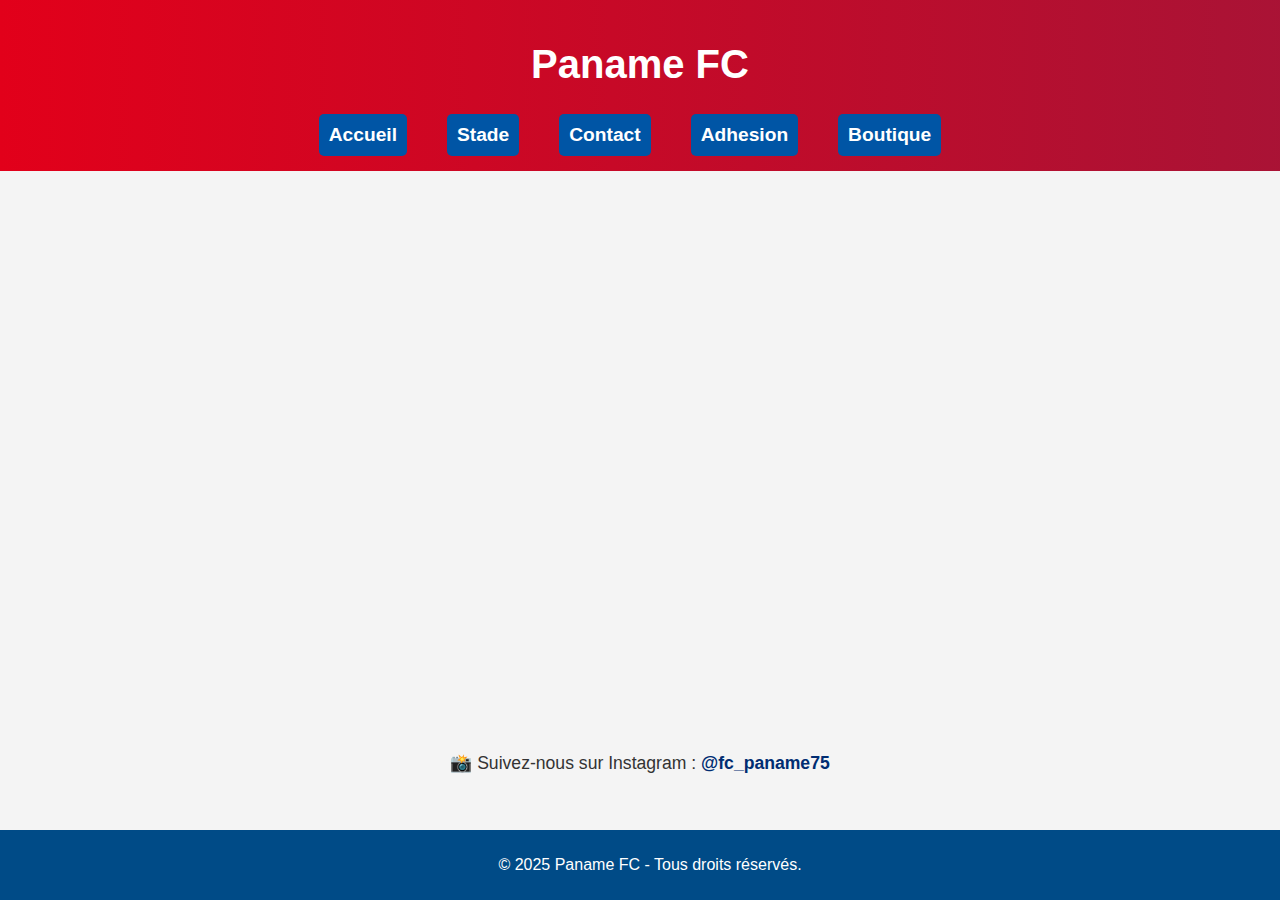
<file: index.html>
<!DOCTYPE html>
<html lang="fr">
<head>
  <meta charset="UTF-8">
  <title>Paname FC</title>
  <link rel="stylesheet" href="style.css"> <!-- Lien vers le fichier CSS -->
</head>
<body>
  <header>
    <h1>Paname FC</h1>
    <nav>
      <ul>
        <li><a href="index.html">Accueil</a></li>
        <li><a href="stade.html">Stade</a></li>
        <li><a href="contact.html">Contact</a></li>
	<li><a href="adhesion.html">Adhesion</a></li>
        <li><a href="boutique.html">Boutique</a></li>
      </ul>
    </nav>
  </header>

  <section id="accueil" style="text-align: center; padding: 60px 20px;">
  <h2>Bienvenue !</h2>
  <p>Ceci est le site officiel du Paname Football Club. Ce petit club créé en 2025 est un club qui aspire a en devenir un grand. Alors qu'attendez vous pour rejoindre l'aventure remplissez le formulaire dans l'onglet adhésion !</p>

  <!-- Image bien centrée avec un petit style -->
  <img src="logo.png" alt="Logo de Paname FC" style="max-width: 300px; width: 100%; margin-top: 20px; border-radius: 10px;">
<img src="terrain.jpg" alt="Equipe du Paname FC" style="max-width: 300px; width: 100%; margin-top: 20px; border-radius: 10px;">

</section>
<div class="insta-link">
  📸 Suivez-nous sur Instagram :
  <a href="https://www.instagram.com/fc_paname75" target="_blank">@fc_paname75</a>
</div>
  </a>
</section>
    
   <footer>
    <p>&copy; 2025 Paname FC - Tous droits réservés.</p>
  </footer>
</body>
</html>
</file>
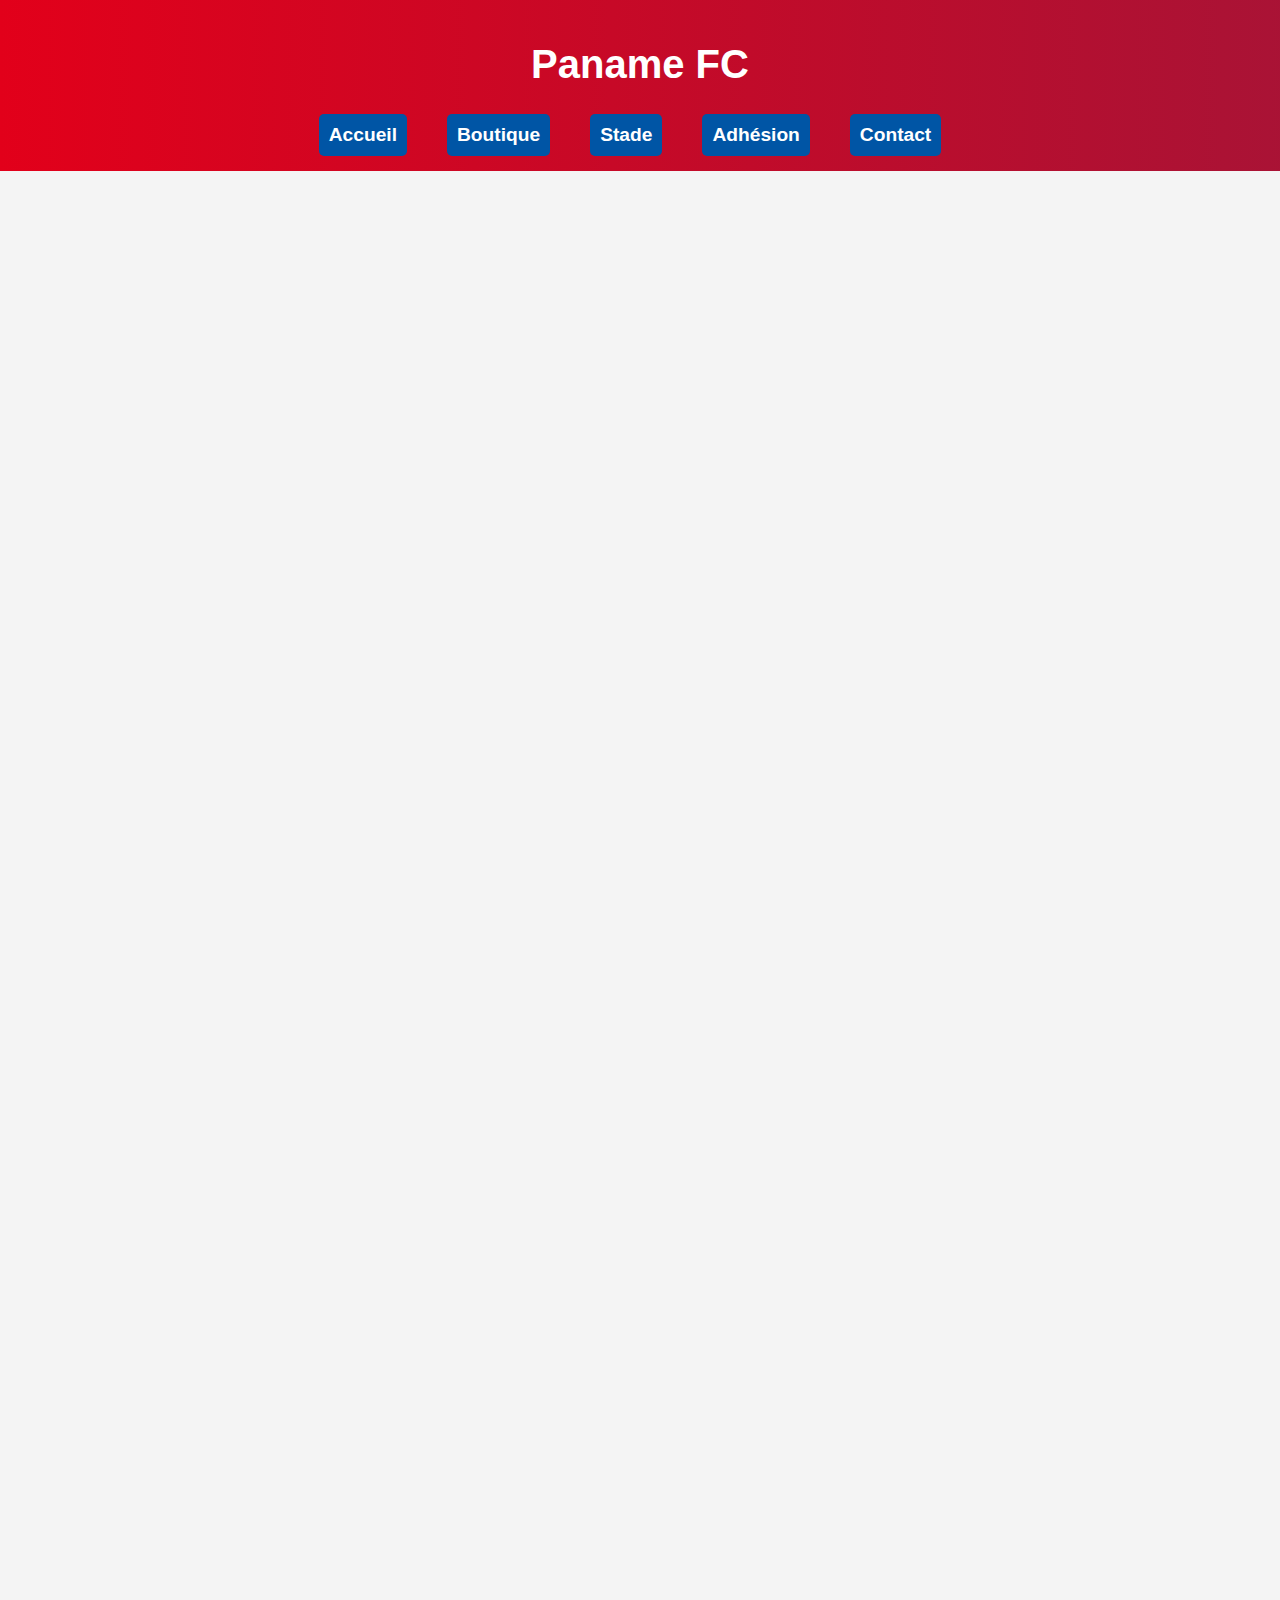
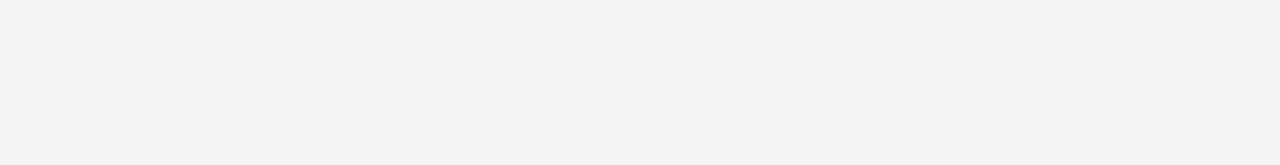
<file: adhesion.html>
<!DOCTYPE html>
<html lang="fr">
<head>
  <meta charset="UTF-8">
  <title>Adhésion - Paname FC</title>
  <link rel="stylesheet" href="style.css">
</head>
<body>
  <header>
    <h1>Paname FC</h1>
    <nav>
      <ul>
        <li><a href="index.html">Accueil</a></li>
        <li><a href="boutique.html">Boutique</a></li>
        <li><a href="stade.html">Stade</a></li>
        <li><a href="adhesion.html">Adhésion</a></li>
        <li><a href="contact.html">Contact</a></li>
      </ul>
    </nav>
  </header>

  <section id="adhesion">
    <h2>Adhérer au Paname FC</h2>
    <div style="display: flex; gap: 20px; flex-wrap: wrap;">
      <img src="jeunes.jpg" alt="Jeunes joueurs" style="width: 45%; border-radius: 20px;">
      <img src="contract.jpg" alt="Contrat d'adhésion" style="width: 45%; border-radius: 20px;">
<p>Le campus du Paname FC permettant d'accueillir des nouveaux joueurs de tout âges ici son adresse pour les entrainements : 100 rue du Grand Paris, 78300 Poissy.</p>
 <img src="campus.jpg" alt="Stade du Paname FC" width="500">

    </div>

    <p>Remplis ce formulaire pour rejoindre la famille Paname FC :</p>

    <!-- FORMULAIRE AVEC FORM SUBMIT -->
    <form action="https://formsubmit.co/panamefc75@gmail.com" method="POST" style="margin-top: 20px;">
      <input type="hidden" name="_captcha" value="false">
      <input type="hidden" name="_next" value="https://panamefc.github.io/merci.html">
      <label for="nom">Nom :</label><br>
      <input type="text" id="nom" name="nom" required><br><br>

      <label for="prenom">Prénom :</label><br>
      <input type="text" id="prenom" name="prenom" required><br><br>

      <label for="age">Âge :</label><br>
      <input type="number" id="age" name="age" min="5" max="99"><br><br>

      <label for="email">Email :</label><br>
      <input type="email" id="email" name="email" required><br><br>

      <label for="categorie">Catégorie :</label><br>
      <select id="categorie" name="categorie">
        <option>U9</option>
        <option>U11</option>
        <option>U13</option>
        <option>U15</option>
        <option>U18</option>
        <option>Seniors</option>
      </select><br><br>

      <input type="submit" value="Envoyer" style="background-color: #002D72; color: white; padding: 10px 20px; border: none; border-radius: 5px;">
    </form>

    <h3 style="margin-top: 40px;">📅 Horaires des entraînements</h3>
    <ul>
      <li><strong>U9 / U11 :</strong> Mercredi 14h - 16h</li>
      <li><strong>U13 / U15 :</strong> Mardi et Jeudi 17h30 - 19h</li>
      <li><strong>U18 :</strong> Lundi, Mercredi, Vendredi 18h - 19h30</li>
      <li><strong>Seniors :</strong> Mardi et Vendredi 20h - 22h</li>
    </ul>
  </section>
</body>
</html>
</file>
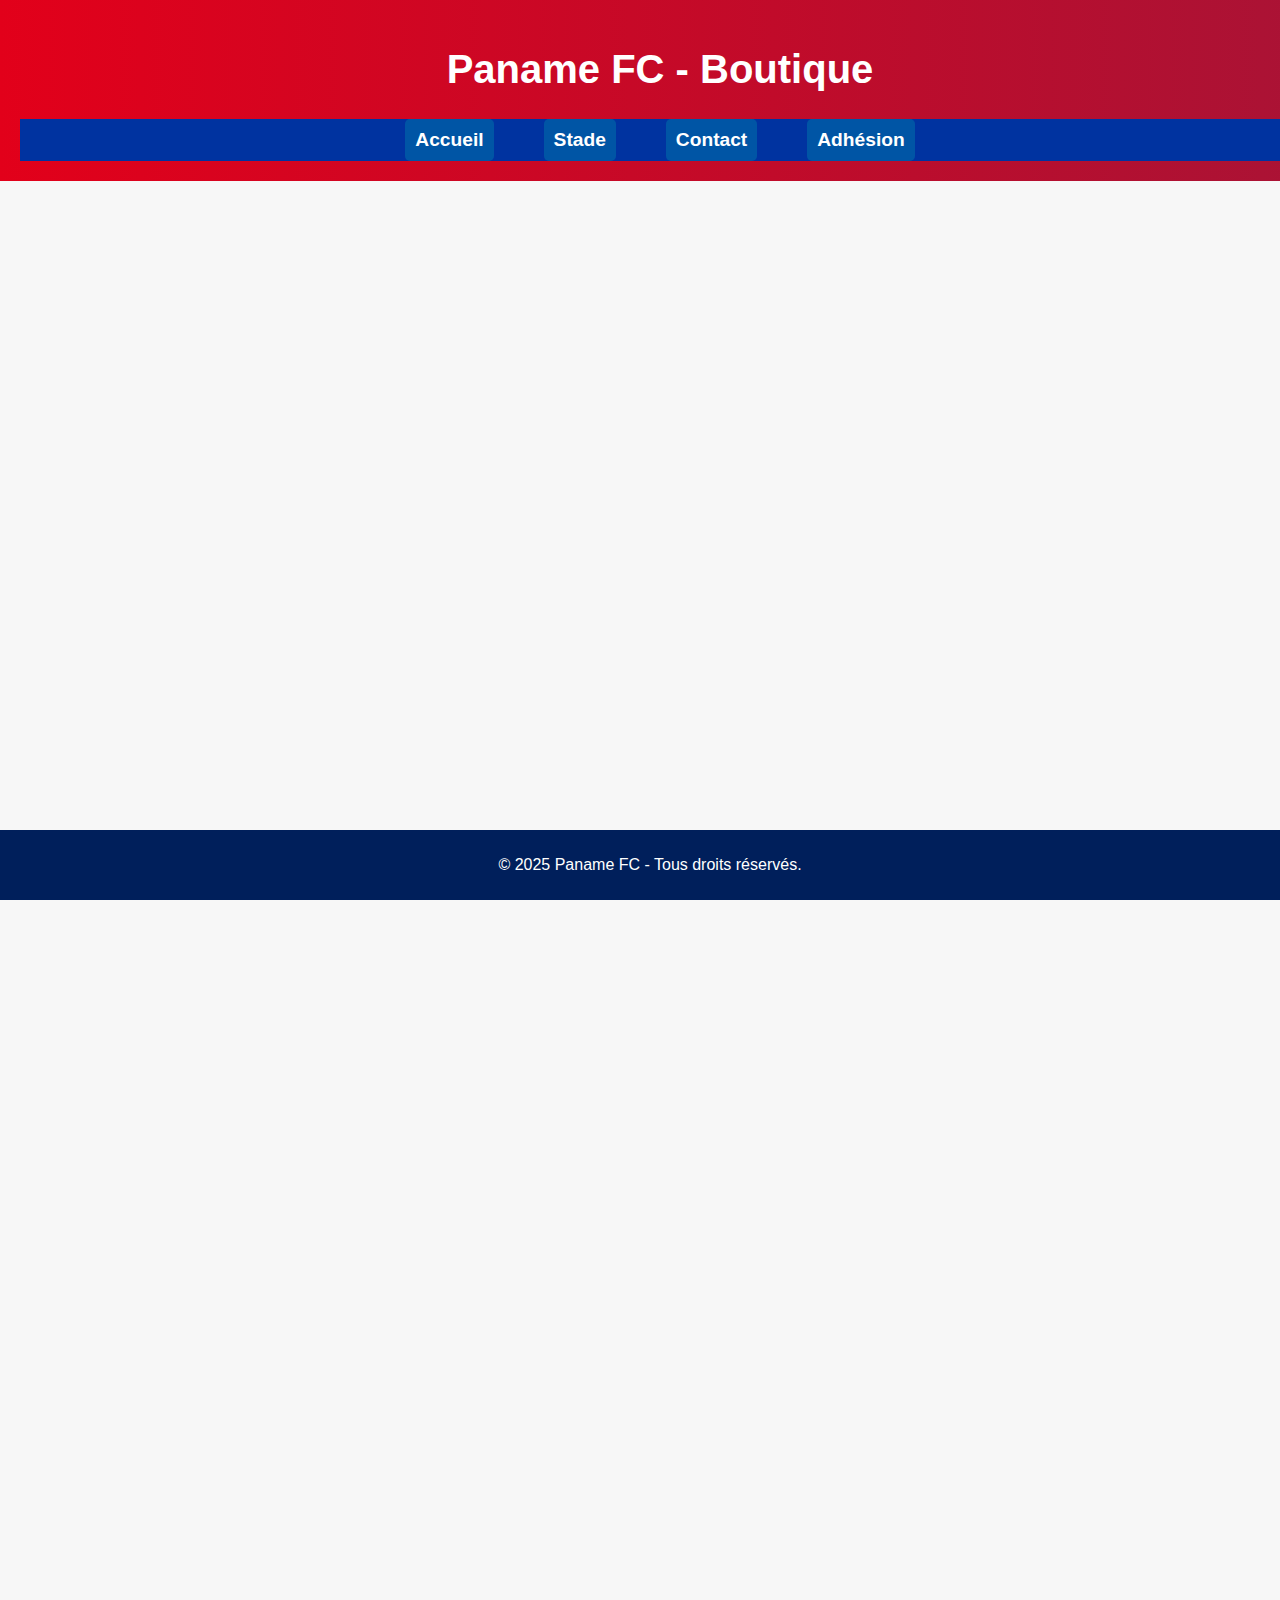
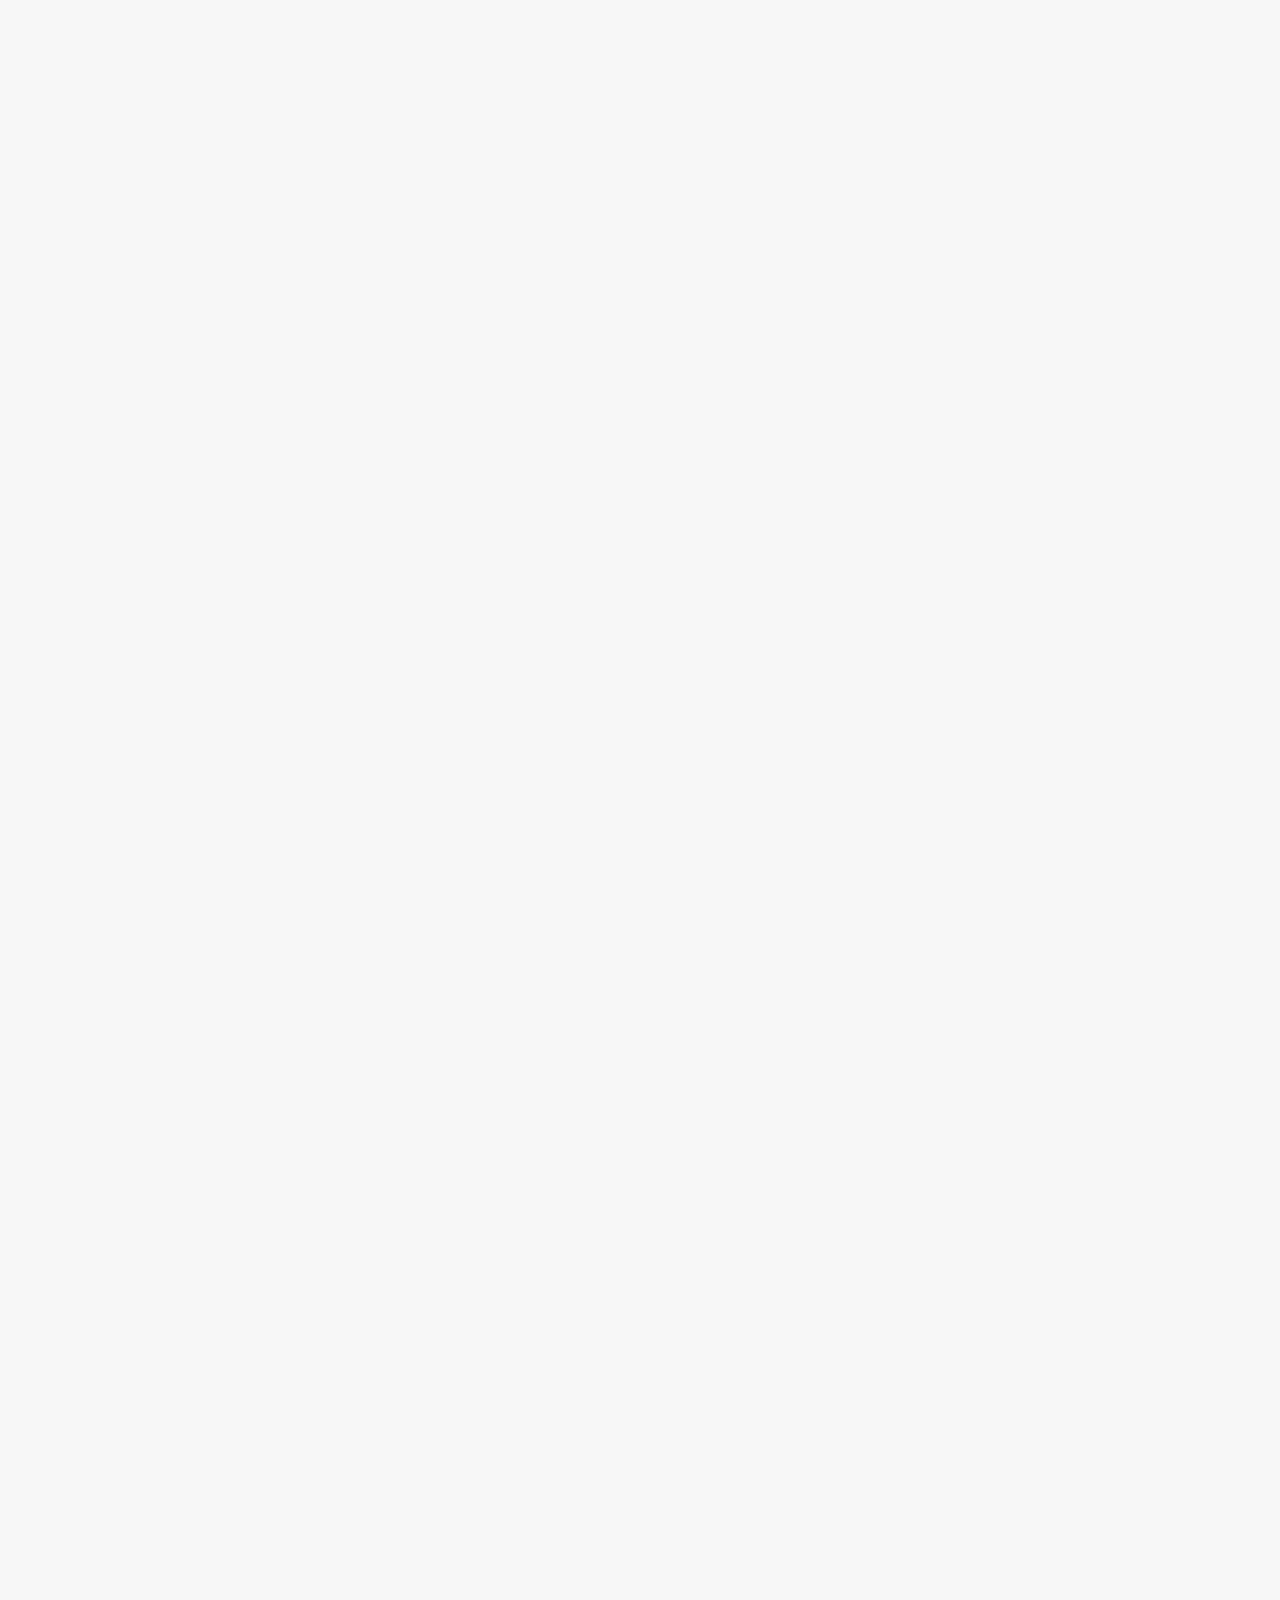
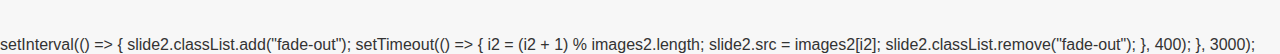
<file: boutique.html>
<!DOCTYPE html>
<html lang="fr">
<head>
  <meta charset="UTF-8">
  <title>Boutique - Paname FC</title>
  <link rel="stylesheet" href="style.css">
  <style>
    body {
      font-family: Arial, sans-serif;
      background-color: #f7f7f7;
      margin: 0;
      padding: 0;
    }

    header {
      background-color: #001F5B;
      color: white;
      padding: 20px;
      text-align: center;
    }

    nav ul {
      list-style: none;
      padding: 0;
      display: flex;
      justify-content: center;
      background-color: #0033A0;
      margin: 0;
    }

    nav ul li {
      margin: 0 15px;
    }

    nav ul li a {
      color: white;
      text-decoration: none;
      padding: 10px;
      display: block;
    }

    nav ul li a:hover {
      background-color: #D2042D;
      border-radius: 5px;
    }

    section {
      padding: 60px 20px 40px;
      max-width: 800px;
      margin: auto;
    }

    h2 {
      color: #001F5B;
      margin-bottom: 20px;
    }

    .carousel {
      position: relative;
      width: 100%;
      max-width: 400px;
      margin: 0 auto 20px;
    }

    .carousel img {
      width: 100%;
      height: auto;
      border-radius: 12px;
      transition: opacity 0.4s ease;
      opacity: 1;
    }

    .carousel img.fade-out {
      opacity: 0;
    }

    .maillot {
      margin-bottom: 60px;
      background-color: white;
      padding: 30px;
      border-radius: 12px;
      box-shadow: 0 4px 12px rgba(0, 0, 0, 0.1);
    }

    footer {
      background-color: #001F5B;
      color: white;
      text-align: center;
      padding: 10px;
      margin-top: 60px;
    }
  </style>
</head>
<body>

  <header>
    <h1>Paname FC - Boutique</h1>
    <nav>
      <ul>
        <li><a href="index.html">Accueil</a></li>
        <li><a href="stade.html">Stade</a></li>
        <li><a href="contact.html">Contact</a></li>
        <li><a href="adhesion.html">Adhésion</a></li>
      </ul>
    </nav>
  </header>

  <section id="boutique">
    
    <div class="maillot">
      <h2>Maillot Extérieur Officiel</h2>
      <div class="carousel">
        <img src="maillot.jpg" id="slide1" alt="Maillot extérieur">
      </div>
      <p><strong>Prix :</strong> 49,99€</p>
      <p><strong>Tailles :</strong> S, M, L, XL</p>
      <p><strong>Description :</strong> Design élégant, tissu respirant, parfait pour les matchs à l'extérieur.</p>
    </div>

    <div class="maillot">
      <h2>Maillot Domicile Officiel</h2>
      <div class="carousel">
        <img src="maillot4.jpg" id="slide2" alt="Maillot domicile">
      </div>
      <p><strong>Prix :</strong> 49,99€</p>
      <p><strong>Tailles :</strong> S, M, L, XL</p>
      <p><strong>Description :</strong> Bleu Paname, rouge vibrant – l’âme du club à domicile.</p>
    </div>

    <div class="maillot">
      <h2>Bonnet d'entraînement Officiel</h2>
      <div class="carousel">
        <img src="bonnet1.jpg" id="slide3" alt="Bonnet d'entraînement">
      </div>
      <p><strong>Prix :</strong> 9,99€</p>
      <p><strong>Tailles :</strong> Unique</p>
      <p><strong>Description :</strong> Bonnet chaud et stylé pour les entraînements hivernaux.</p>
    </div>

    <div class="maillot">
      <h2>Sweat d'entraînement Officiel</h2>
      <div class="carousel">
        <img src="sweat1.jpg" id="slide4" alt="Sweat d'entraînement">
      </div>
      <p><strong>Prix :</strong> 29,99€</p>
      <p><strong>Tailles :</strong> S, M, L </p>
      <p><strong>Description :</strong> Sweat d'entraînement du club parfait pour les séances plus froides et les sorties à l'extérieur.</p>
    </div>

  </section>

  <footer>
    <p>&copy; 2025 Paname FC - Tous droits réservés.</p>
  </footer>

  <script>
    // Carrousel maillot extérieur
    const images1 = ["maillot.jpg", "maillot2.jpg", "maillot3.jpg"];
    let i1 = 0;
    const slide1 = document.getElementById("slide1");

    setInterval(() => {
      slide1.classList.add("fade-out");
      setTimeout(() => {
        i1 = (i1 + 1) % images1.length;
        slide1.src = images1[i1];
        slide1.classList.remove("fade-out");
      }, 400);
    }, 3000);

    // Carrousel maillot domicile
    const images2 = ["maillot4.jpg", "maillot5.jpg", "maillot6.jpg"];
    let i2 = 0;
    const slide2 = document.getElementById("slide2");

    setInterval(() => {
      slide2.classList.add("fade-out");
      setTimeout(() => {
        i2 = (i2 + 1) % images2.length;
        slide2.src = images2[i2];
        slide2.classList.remove("fade-out");
      }, 400);
    }, 3000);

    // Carrousel bonnet
    const images3 = ["bonnet1.jpg", "bonnet2.jpg"];
    let i3 = 0;
    const slide3 = document.getElementById("slide3");

    setInterval(() => {
      slide3.classList.add("fade-out");
      setTimeout(() => {
        i3 = (i3 + 1) % images3.length;
        slide3.src = images3[i3];
        slide3.classList.remove("fade-out");
      }, 400);
    }, 3000);

    // Carrousel sweat
    const images4 = ["sweat1.jpg", "sweat2.jpg"];
    let i4 = 0;
    const slide4 = document.getElementById("slide4");

    setInterval(() => {
      slide4.classList.add("fade-out");
      setTimeout(() => {
        i4 = (i4 + 1) % images4.length;
        slide4.src = images4[i4];
        slide4.classList.remove("fade-out");
      }, 400);
    }, 3000);
  </script>
</body>
</html>

    setInterval(() => {
      slide2.classList.add("fade-out");
      setTimeout(() => {
        i2 = (i2 + 1) % images2.length;
        slide2.src = images2[i2];
        slide2.classList.remove("fade-out");
      }, 400);
    }, 3000);
  </script>
</body>
</html>
</file>
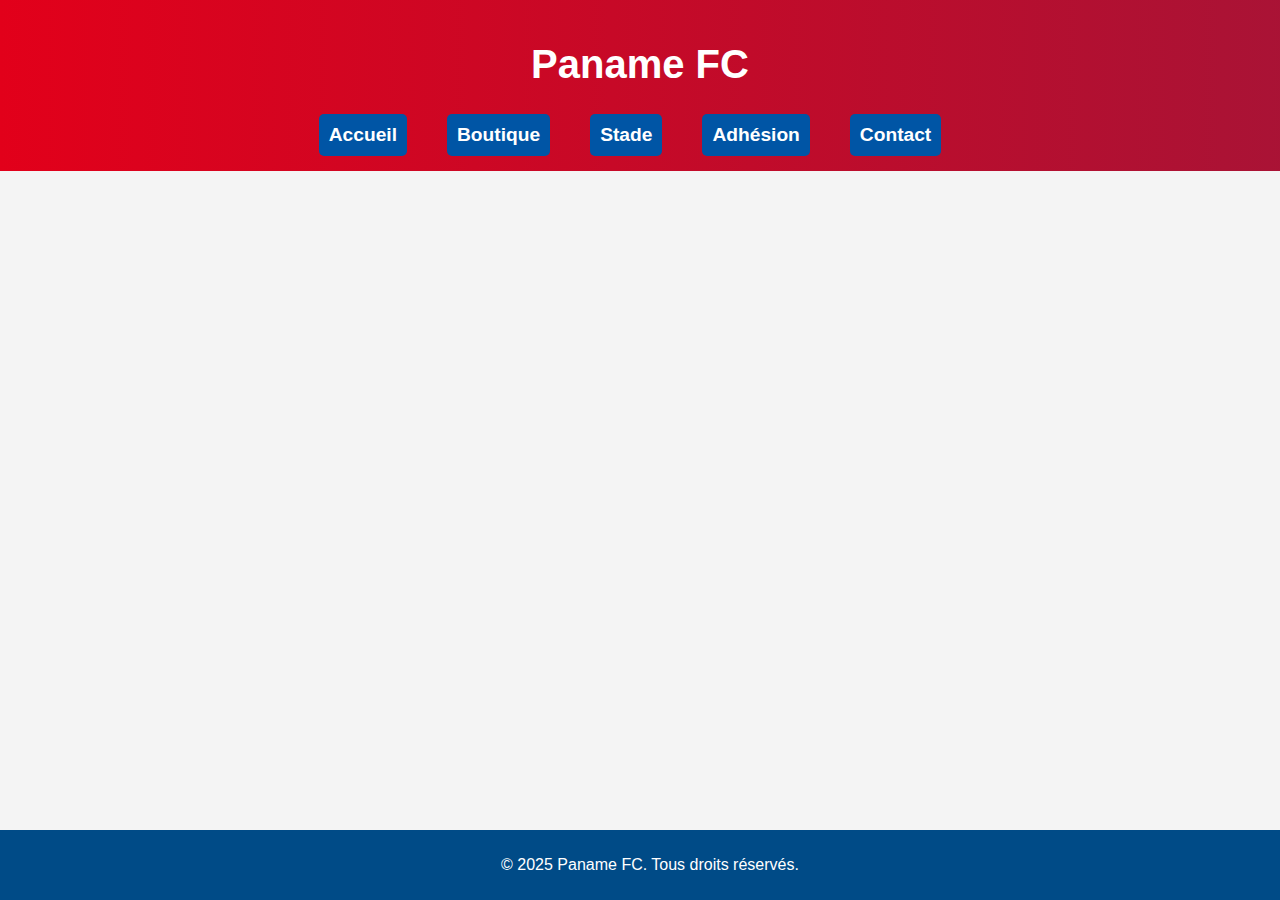
<file: contact.html>
<!DOCTYPE html>
<html lang="fr">
<head>
  <meta charset="UTF-8">
  <title>Contact - Paname FC</title>
  <link rel="stylesheet" href="style.css">
</head>
<body>
<header>
  <h1>Paname FC</h1>
  <nav>
    <ul>
      <li><a href="index.html">Accueil</a></li>
      <li><a href="boutique.html">Boutique</a></li>
      <li><a href="stade.html">Stade</a></li>
      <li><a href="adhesion.html">Adhésion</a></li>
      <li><a href="contact.html">Contact</a></li>
    </ul>
  </nav>
</header>

  <section id="contact">
    <h2>Contact</h2>
    <p>Le Paname FC recrute ! Tu peux nous contacter pour toute information concernant l’équipe, les matchs ou les entraînements.</p>
    <p>📧 Email : panamefc75@gmail.com</p>
<p>Telephone au : 06 64 47 54 15</p>
    <p>📍 Adresse du stade officiel: 24 Rue du Commandant Guilbaud, 75016 Paris</p>
<p>📍 Adresse du centre de formation : 100 rue du Grand Paris, 78300 Poissy</p>
    <img src="vestiaire.jpg" alt="Vestiaire du club">
  </section>

  <footer>
    <p>&copy; 2025 Paname FC. Tous droits réservés.</p>
  </footer>
</body>
</html>
</file>
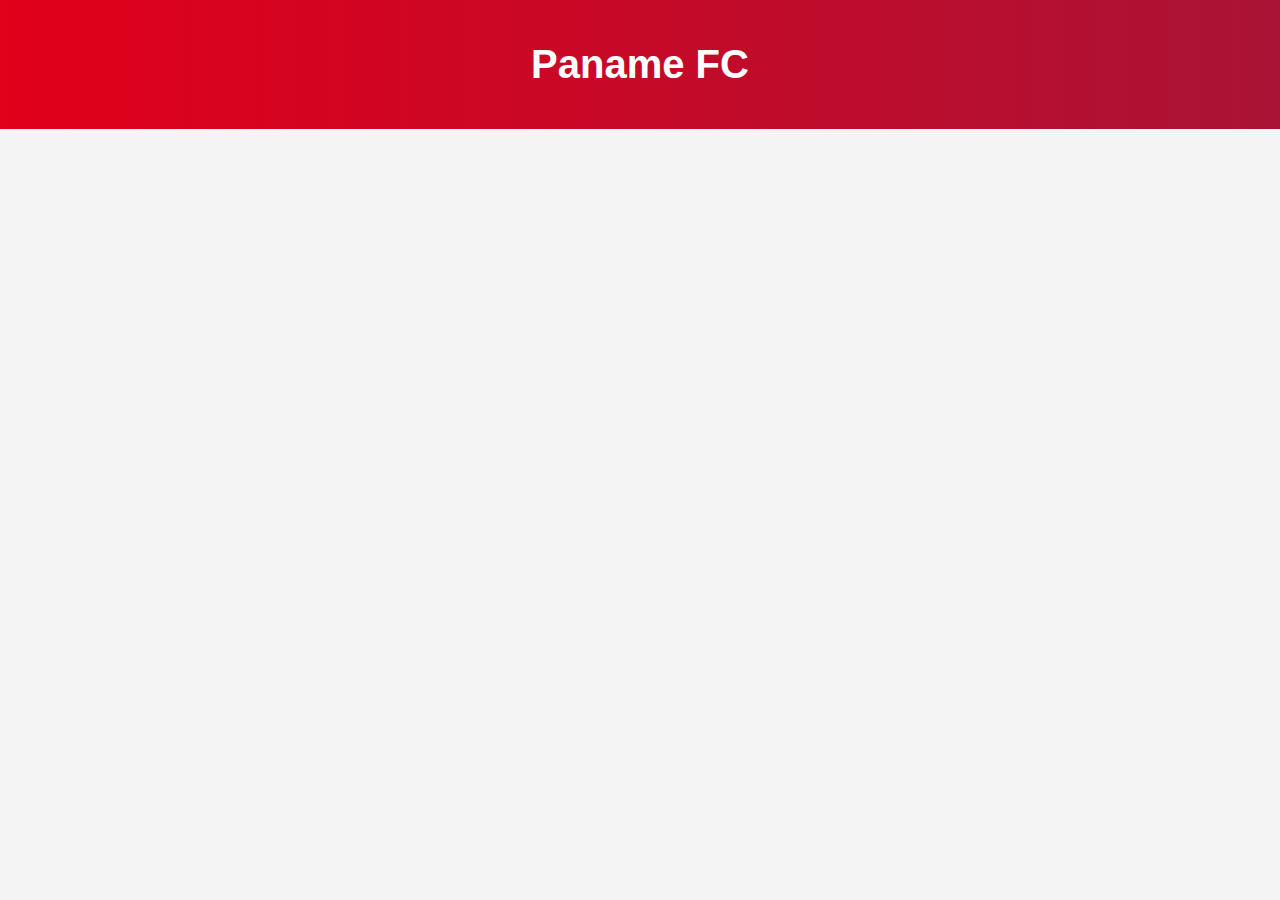
<file: merci.html>
<!DOCTYPE html>
<html lang="fr">
<head>
  <meta charset="UTF-8">
  <title>Merci !</title>
  <link rel="stylesheet" href="style.css">
</head>
<body>
  <header>
    <h1>Paname FC</h1>
  </header>

  <section style="text-align: center; margin-top: 100px;">
    <h2>Merci pour votre inscription !</h2>
    <p>Nous vous répondrons rapidement à l’adresse fournie.</p>
    <a href="index.html" style="display: inline-block; margin-top: 20px; background-color: #002D72; color: white; padding: 10px 20px; border-radius: 5px; text-decoration: none;">Retour à l'accueil</a>
  </section>
</body>
</html>
</file>
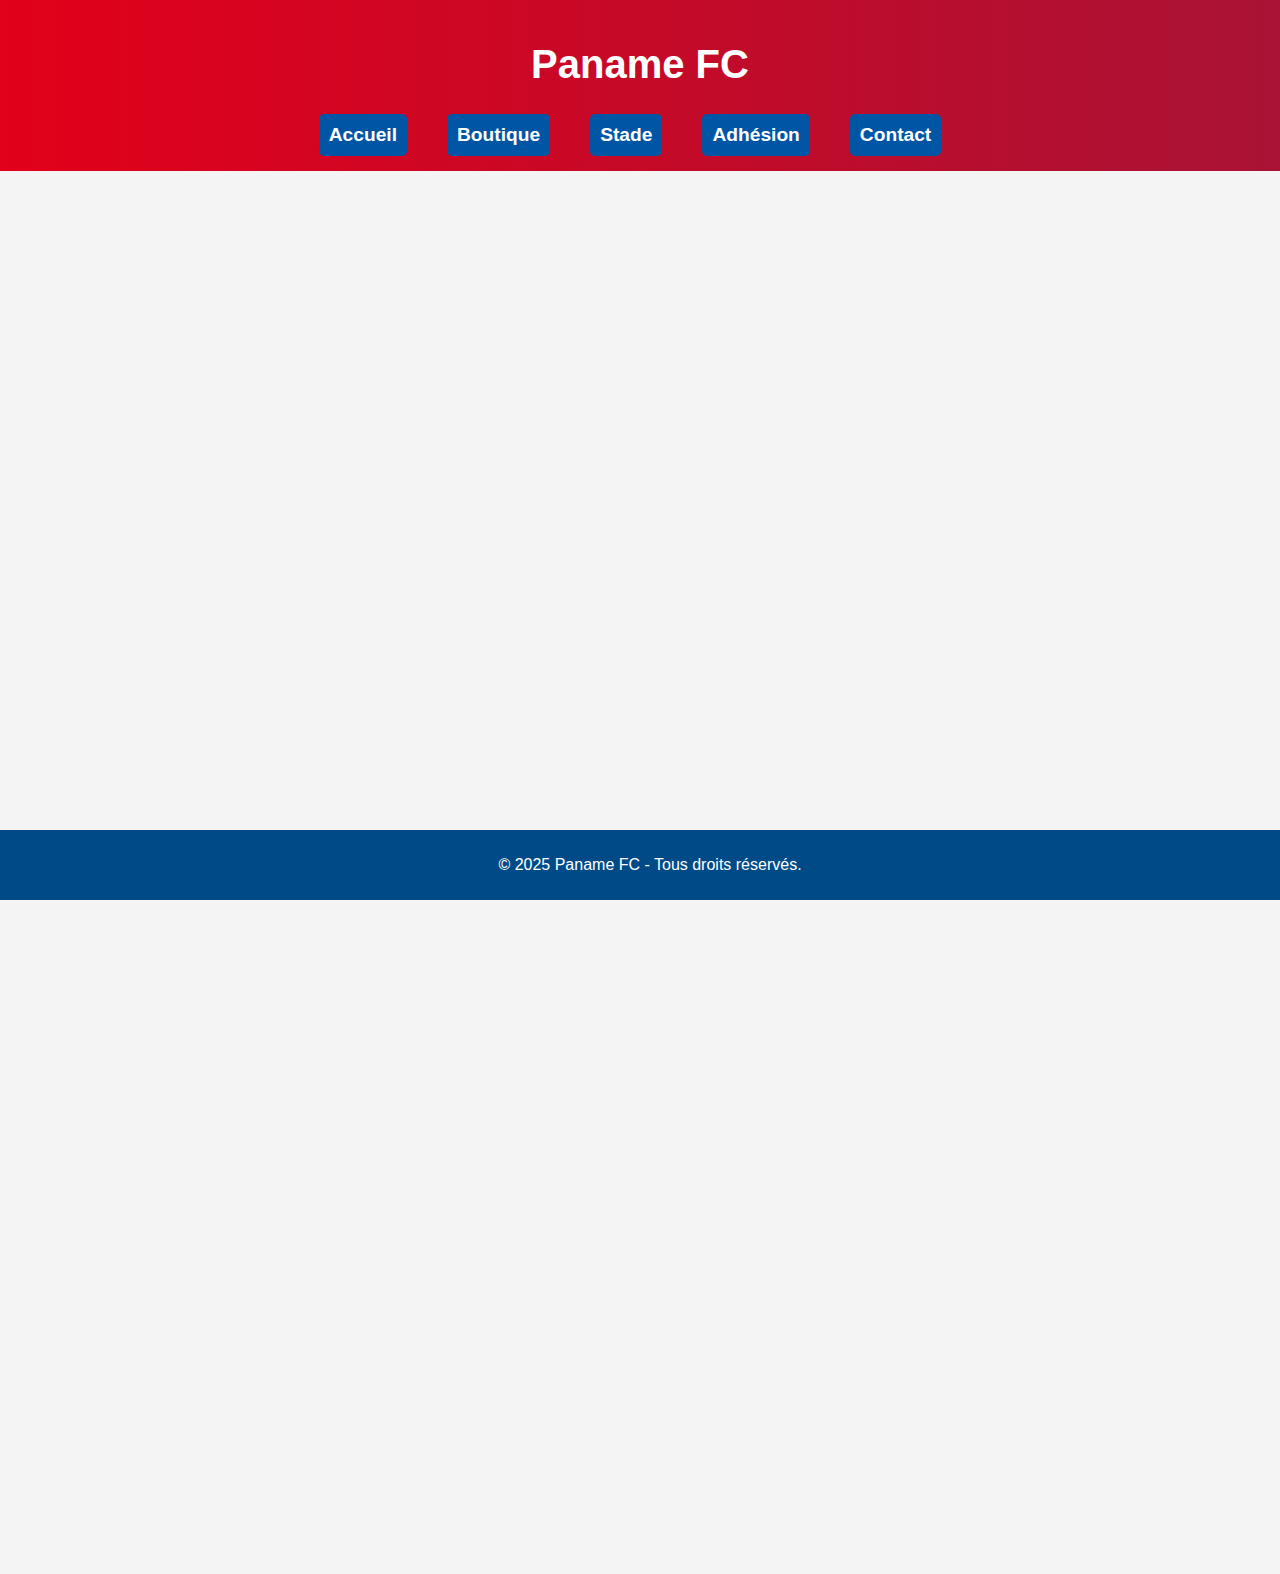
<file: stade.html>
<!DOCTYPE html>
<html lang="fr">
<head>
  <meta charset="UTF-8">
  <title>Stade - Paname FC</title>
  <link rel="stylesheet" href="style.css">
</head>
<body>
<header>
  <h1>Paname FC</h1>
  <nav>
    <ul>
      <li><a href="index.html">Accueil</a></li>
      <li><a href="boutique.html">Boutique</a></li>
      <li><a href="stade.html">Stade</a></li>
      <li><a href="adhesion.html">Adhésion</a></li>
      <li><a href="contact.html">Contact</a></li>
    </ul>
  </nav>
</header>

  <section id="stade">
    <h2>Notre Stade</h2>
    <p>Voici le stade officiel du Paname FC, où se jouent tous nos matchs à domicile. Un lieu mythique pour tous les passionnés du club. D'une capacité de 48000 places il permet d'accueillir de nombreux supporters du club.</p>
    
    <img src="stade.jpg" alt="Stade du Paname FC" width="500">
<img src="collectif.jpg" alt="Supporters du Paname FC" width="500">
<p>Juste ci dessous les ultras du Paname le CUP Collectif Ultra Panamiens une organisation de plus de 15000 supporters ultra du club toujours présents dans le gros rendez-vous.</p>
<img src="ultra.jpg" alt="Supporters du Paname FC" width="500">
  </section>

  <footer>
    <p>&copy; 2025 Paname FC - Tous droits réservés.</p>
  </footer>
</body>
</html>
</file>
<file: style.css>
body {
  margin: 0;
  font-family: Arial, sans-serif;
  background-color: #ffffff;
  color: #222;
}

header {
  background-color: #004B87; /* Bleu Paris */
  color: white;
  padding: 20px 0;
  text-align: center;
}

nav ul {
  list-style: none;
  padding: 0;
  margin: 10px 0 0 0;
  display: flex;
  justify-content: center;
  gap: 20px;
}

nav ul li a {
  text-decoration: none;
  color: white;
  font-weight: bold;
  padding: 8px 16px;
  border-radius: 5px;
  transition: background 0.3s;
}

nav ul li a:hover {
  background-color: #E2001A; /* Rouge */
}

section {
  max-width: 800px;
  margin: 40px auto;
  padding: 20px;
  background-color: #f5f5f5;
  border-radius: 12px;
  box-shadow: 0 4px 8px rgba(0, 0, 0, 0.1);
}

section h2 {
  color: #004B87;
  margin-bottom: 10px;
  border-bottom: 2px solid #E2001A;
  padding-bottom: 5px;
}

section img {
  max-width: 100%;
  height: auto;
  margin-top: 20px;
  border: 3px solid #004B87;
  border-radius: 10px;
}

footer {
  text-align: center;
  padding: 20px;
  background-color: #004B87;
  color: white;
  margin-top: 40px;
}
}

#accueil img {
  border: 3px solid #004B87; /* Bordure bleue autour du logo */
  border-radius: 10px;
  margin-top: 20px;
}

/* Pied de page */
footer {
  background-color: #004B87; /* Bleu Paris */
  color: white;
  text-align: center;
  padding: 10px;
  position: fixed;
  width: 100%;
  bottom: 0;
}
nav ul li a {
  text-decoration: none;
  color: white;
  font-weight: bold;
  padding: 8px 16px;
  border-radius: 5px;
  position: relative;
  transition: color 0.3s;
}

nav ul li a::after {
  content: '';
  position: absolute;
  width: 0;
  height: 2px;
  left: 0;
  bottom: 0;
  background-color: white;
  transition: width 0.3s;
}

nav ul li a:hover::after {
  width: 100%;
}
section img {
  transition: transform 0.3s ease;
}

section img:hover {
  transform: scale(1.05);
}
header {
  background: linear-gradient(270deg, #004B87, #E2001A);
  background-size: 400% 400%;
  animation: gradient 10s ease infinite;
  color: white;
  padding: 20px 0;
  text-align: center;
}

@keyframes gradient {
  0% {background-position: 0% 50%;}
  50% {background-position: 100% 50%;}
  100% {background-position: 0% 50%;}
}
section {
  opacity: 0;
  transform: translateY(20px);
  animation: fadeIn 1s ease forwards;
  animation-delay: 0.3s;
}

@keyframes fadeIn {
  to {
    opacity: 1;
    transform: translateY(0);
  }
}
.button {
  display: inline-block;
  background-color: #E2001A;
  color: white;
  padding: 12px 24px;
  text-decoration: none;
  border-radius: 8px;
  font-weight: bold;
  transition: background-color 0.3s, transform 0.2s;
  margin-top: 20px;
}

.button:hover {
  background-color: #c40017;
  transform: scale(1.05);
}
/* Boutique - carrousel */
.carousel {
  width: 320px;
  height: auto;
  margin: auto;
  border-radius: 15px;
  overflow: hidden;
  box-shadow: 0 0 10px rgba(0,0,0,0.3);
}

.carousel img {
  width: 100%;
  height: auto;
  display: block;
  border-radius: 15px;
}
.carousel {
  width: 320px;
  margin: auto;
  overflow: hidden;
  border-radius: 15px;
  box-shadow: 0 0 10px rgba(0,0,0,0.2);
}

.carousel img {
  width: 100%;
  height: auto;
  border-radius: 15px;
  opacity: 0;
  transition: opacity 0.6s ease-in-out;
}

.carousel img.visible {
  opacity: 1;
}
.carousel {
  width: 320px;
  margin: 20px auto;
  overflow: hidden;
  border-radius: 15px;
  box-shadow: 0 0 10px rgba(0,0,0,0.2);
}

.carousel img {
  width: 100%;
  height: auto;
  border-radius: 15px;
  opacity: 0;
  transition: opacity 0.6s ease-in-out;
}

.carousel img.visible {
  opacity: 1;
}
form input, form select {
  padding: 8px;
  width: 250px;
  border: 1px solid #ccc;
  border-radius: 5px;
  margin-bottom: 10px;
  font-family: sans-serif;
}

form input[type="submit"]:hover {
  background-color: #0055a5;
  cursor: pointer;
  transition: 0.3s ease;
}

section#adhesion img:hover {
  transform: scale(1.02);
  transition: transform 0.3s ease;
}
:root {
  --bleu-paname: #0055a5; /* Bleu foncé de Paris */
  --rouge-paname: #f5a623; /* Rouge Paris */
  --blanc-paname: #ffffff; /* Blanc classique */
  --gris-clair: #f4f4f4; /* Gris clair pour l’arrière-plan */
}

body {
  font-family: 'Helvetica', sans-serif;
  background-color: var(--gris-clair);
  color: #333;
  margin: 0;
  padding: 0;
}

/* Style des liens */
a {
  color: var(--bleu-paname);
  text-decoration: none;
  transition: color 0.3s;
}

a:hover {
  color: var(--rouge-paname);
}

/* En-tête */
header {
  background-color: var(--bleu-paname);
  padding: 20px 0;
  color: var(--blanc-paname);
  text-align: center;
}

header h1 {
  font-size: 2.5em;
}

nav ul {
  list-style: none;
  padding: 0;
}

nav ul li {
  display: inline-block;
  margin-right: 20px;
}

nav ul li a {
  color: var(--blanc-paname);
  font-size: 1.2em;
}

nav ul li a:hover {
  color: var(--rouge-paname);
}

/* Section principale */
section {
  padding: 40px 20px;
  text-align: center;
}

/* Bouton */
.btn-adhesion {
  background-color: var(--rouge-paname);
  color: var(--blanc-paname);
  padding: 10px 20px;
  border-radius: 5px;
  font-size: 1.2em;
  text-decoration: none;
  transition: background-color 0.3s;
}

.btn-adhesion:hover {
  background-color: var(--bleu-paname);
}
.carousel img {
  border-radius: 15px; /* Bordures arrondies pour plus de style */
  box-shadow: 0px 4px 10px rgba(0, 0, 0, 0.2);
  transition: transform 0.3s ease-in-out;
}

.carousel img:hover {
  transform: scale(1.05); /* Effet de zoom au survol */
}
.btn-adhesion {
  background-color: var(--rouge-paname);
  color: var(--blanc-paname);
  padding: 12px 24px;
  font-size: 1.3em;
  border: 2px solid var(--rouge-paname);
  border-radius: 5px;
  transition: all 0.3s ease-in-out;
}

.btn-adhesion:hover {
  background-color: var(--blanc-paname);
  color: var(--rouge-paname);
  transform: scale(1.1);
}
header {
  position: fixed;
  top: 0;
  left: 0;
  right: 0;
  z-index: 100;
  background-color: var(--bleu-paname);
  padding: 15px 0;
}
#adhesion {
  background-color: var(--blanc-paname);
  background-image: url('jeunes.jpg');
  background-size: cover;
  background-position: center;
  padding: 50px 20px;
  color: var(--bleu-paname);
}

#adhesion h2 {
  font-size: 2.5em;
  color: var(--rouge-paname);
  margin-bottom: 20px;
}

#adhesion .btn-adhesion {
  background-color: var(--rouge-paname);
}

#adhesion .img-adhesion {
  max-width: 80%;
  margin: 20px 0;
  border-radius: 8px;
}
/* Style général du menu */
nav ul {
  list-style: none;
  padding: 0;
  margin: 0;
  text-align: center;
}

nav ul li {
  display: inline-block;
  margin-right: 30px;
}

/* Style de l'élément principal du menu */
nav ul li a {
  color: var(--blanc-paname);
  text-decoration: none;
  font-size: 1.3em;
  padding: 10px;
  display: block;
  background-color: var(--bleu-paname);
  border-radius: 5px;
  transition: background-color 0.3s ease-in-out;
}

nav ul li a:hover {
  background-color: var(--rouge-paname);
}

/* Menu déroulant */
.menu-deroulant {
  position: relative;
}

.sous-menu {
  display: none;
  position: absolute;
  top: 100%;
  left: 0;
  background-color: var(--bleu-paname);
  padding: 0;
  margin: 0;
  border-radius: 5px;
  box-shadow: 0px 8px 15px rgba(0, 0, 0, 0.1);
}

.sous-menu li {
  width: 200px;
}

.sous-menu li a {
  color: var(--blanc-paname);
  padding: 12px;
  text-align: left;
  font-size: 1.1em;
  background-color: var(--bleu-paname);
}

.sous-menu li a:hover {
  background-color: var(--rouge-paname);
}

/* Affichage du menu déroulant quand on survole */
.menu-deroulant:hover .sous-menu {
  display: block;
}
body {
  font-family: 'Helvetica', sans-serif;
  background-color: var(--gris-clair);
  color: #333;
  margin: 0;
  padding: 0;
  padding-top: 100px; /* Espace au début de la page */
}

/* Sections */
section {
  padding: 40px 20px;
  text-align: center;
  margin-bottom: 40px;
}
#adhesion {
  background-image: url('jeunes.jpg');
  background-size: cover; /* Pour bien remplir l'espace sans déformation */
  background-position: center;
  padding: 50px 20px;
  color: var(--bleu-paname);
}

#adhesion h2 {
  font-size: 2.5em;
  color: var(--rouge-paname);
  margin-bottom: 20px;
}

#adhesion .img-adhesion {
  max-width: 80%;
  margin: 20px 0;
  border-radius: 8px;
}
html {
  scroll-behavior: smooth;
}
/* Styles pour la section boutique */
#boutique {
  margin: 80px auto 50px auto; /* Espacement autour de la section */
  padding: 40px;               /* Espacement interne */
  max-width: 900px;
  text-align: center;
}

#boutique .carousel {
  display: flex;
  justify-content: center;  /* Centre les images */
  gap: 20px;                /* Espace entre les images */
  margin-bottom: 30px;      /* Espacement sous le carrousel */
}

#boutique img {
  width: 100%;
  max-width: 350px;        /* Limite la largeur de chaque image */
  height: auto;
  border-radius: 8px;      /* Ajoute des coins arrondis */
}

#boutique .button-container {
  margin-top: 20px;
  text-align: center;
}

button {
  padding: 10px 20px;
  background-color: #0056b3; /* Bleu Paname */
  color: white;
  border: none;
  border-radius: 4px;
  font-size: 16px;
  cursor: pointer;
  transition: background-color 0.3s;
}

button:hover {
  background-color: #003366; /* Change la couleur au survol */
}
/* Ajout d'un espace en haut de la page */
body {
  padding-top: 100px; /* Crée un espace de 100px entre le haut de la page et le contenu */
}

/* Styles pour la section boutique */
#boutique {
  margin: 80px auto 50px auto; /* Espacement autour de la section */
  padding: 40px;               /* Espacement interne */
  max-width: 900px;
  text-align: center;
  margin-top: 60px;            /* Ajoute un espace au-dessus de la section boutique */
}

/* Espacement avant et après le titre */
#boutique h2 {
  margin-bottom: 40px;  /* Espace sous le titre */
  font-size: 2em;       /* Agrandir légèrement la taille du titre */
  color: #0056b3;       /* Couleur bleu Paname */
  font-weight: bold;    /* Rendre le titre plus marqué */
}

#boutique .carousel {
  display: flex;
  justify-content: center;  /* Centre les images */
  gap: 30px;                /* Espacement plus grand entre les images */
  margin-bottom: 30px;      /* Espacement sous le carrousel */
}

#boutique img {
  width: 100%;
  max-width: 350px;        /* Limite la largeur de chaque image */
  height: auto;
  border-radius: 8px;      /* Ajoute des coins arrondis */
}

/* Espacement autour du bouton ajouter au panier */
#boutique .button-container {
  margin-top: 30px;
  text-align: center;
}

button {
  padding: 10px 20px;
  background-color: #0056b3; /* Bleu Paname */
  color: white;
  border: none;
  border-radius: 4px;
  font-size: 16px;
  cursor: pointer;
  transition: background-color 0.3s;
}

button:hover {
  background-color: #003366; /* Change la couleur au survol */
}
header {
  position: fixed; /* S'il est fixe */
  top: 0;
  left: 0;
  width: 100%;
  background-color: white;
  z-index: 10; /* Assure-toi que le menu soit toujours au-dessus des autres éléments */
}

body {
  padding-top: 100px; /* Assure qu'il y a bien un espace entre le menu et le contenu */
}
/* Ajoute un padding-top spécifique à la section boutique pour l'éloigner du menu */
#boutique {
  margin-top: 100px; /* Ajoute 100px d'espace au-dessus de la section boutique */
  padding: 40px;
  max-width: 900px;
  text-align: center;
  margin-bottom: 50px;
}
/* S'assurer qu'il n'y a pas d'image de fond dans la section #adhesion */
#adhesion {
  background-image: none; /* Empêche l'affichage d'une image en fond */
  padding: 20px;
  text-align: center;
}
.insta-link {
  text-align: center;
  margin-top: 20px;
  font-size: 1.1em;
}

.insta-link a {
  color: #002D72;
  font-weight: bold;
  text-decoration: none;
}

.insta-link a:hover {
  text-decoration: underline;
}
nav ul {
  list-style-type: none;
  padding: 0;
}

nav ul li {
  display: inline;
  margin-right: 20px;
}

nav ul li a {
  text-decoration: none;
  color: white; /* Ou la couleur de ton choix */
  font-size: 1.2em;
  font-weight: bold;
}

nav ul li a:hover {
  color: #FF5733; /* Une couleur sympa au survol */
}
header img {
  display: block;
  margin: 0 auto;
  max-width: 200px; /* Ajuste la taille selon ton besoin */
}
eader {
  text-align: center;
}

header img {
  max-width: 200px;
  margin: 0 auto;
}
</file>
